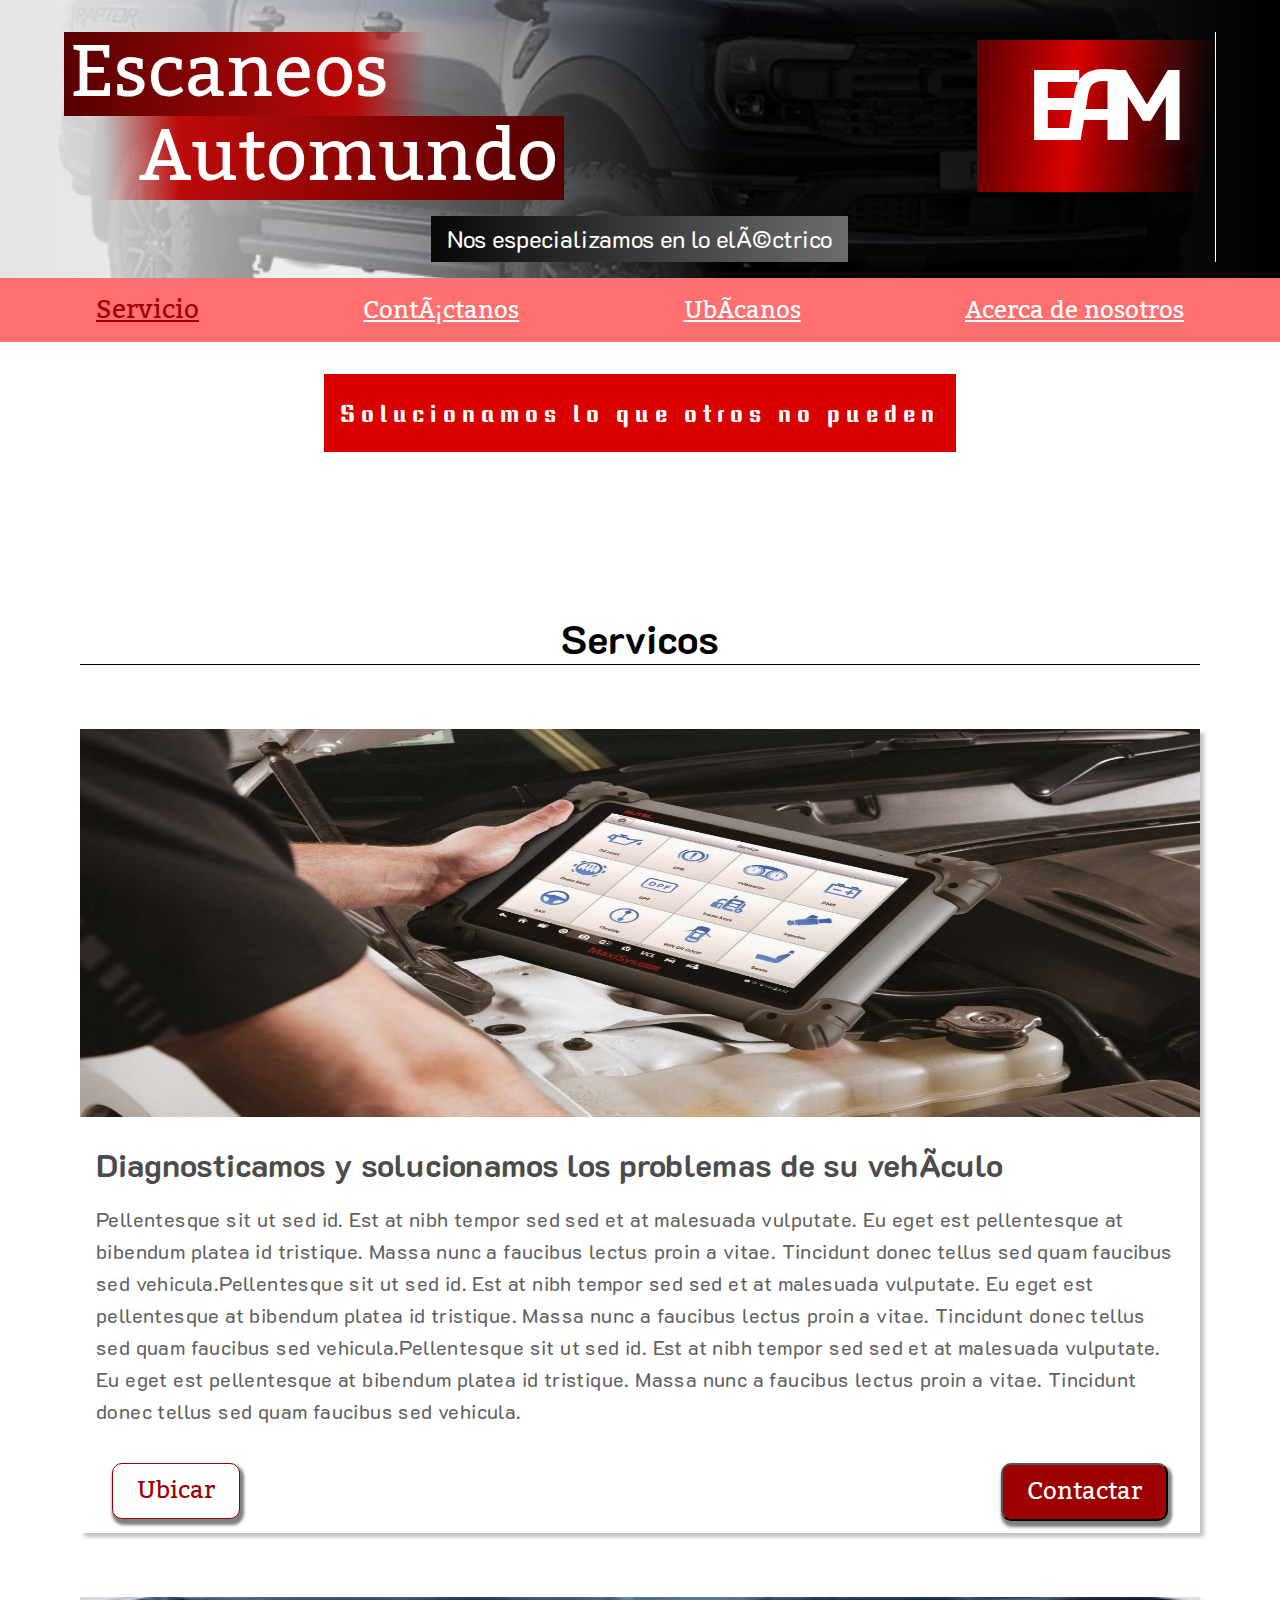
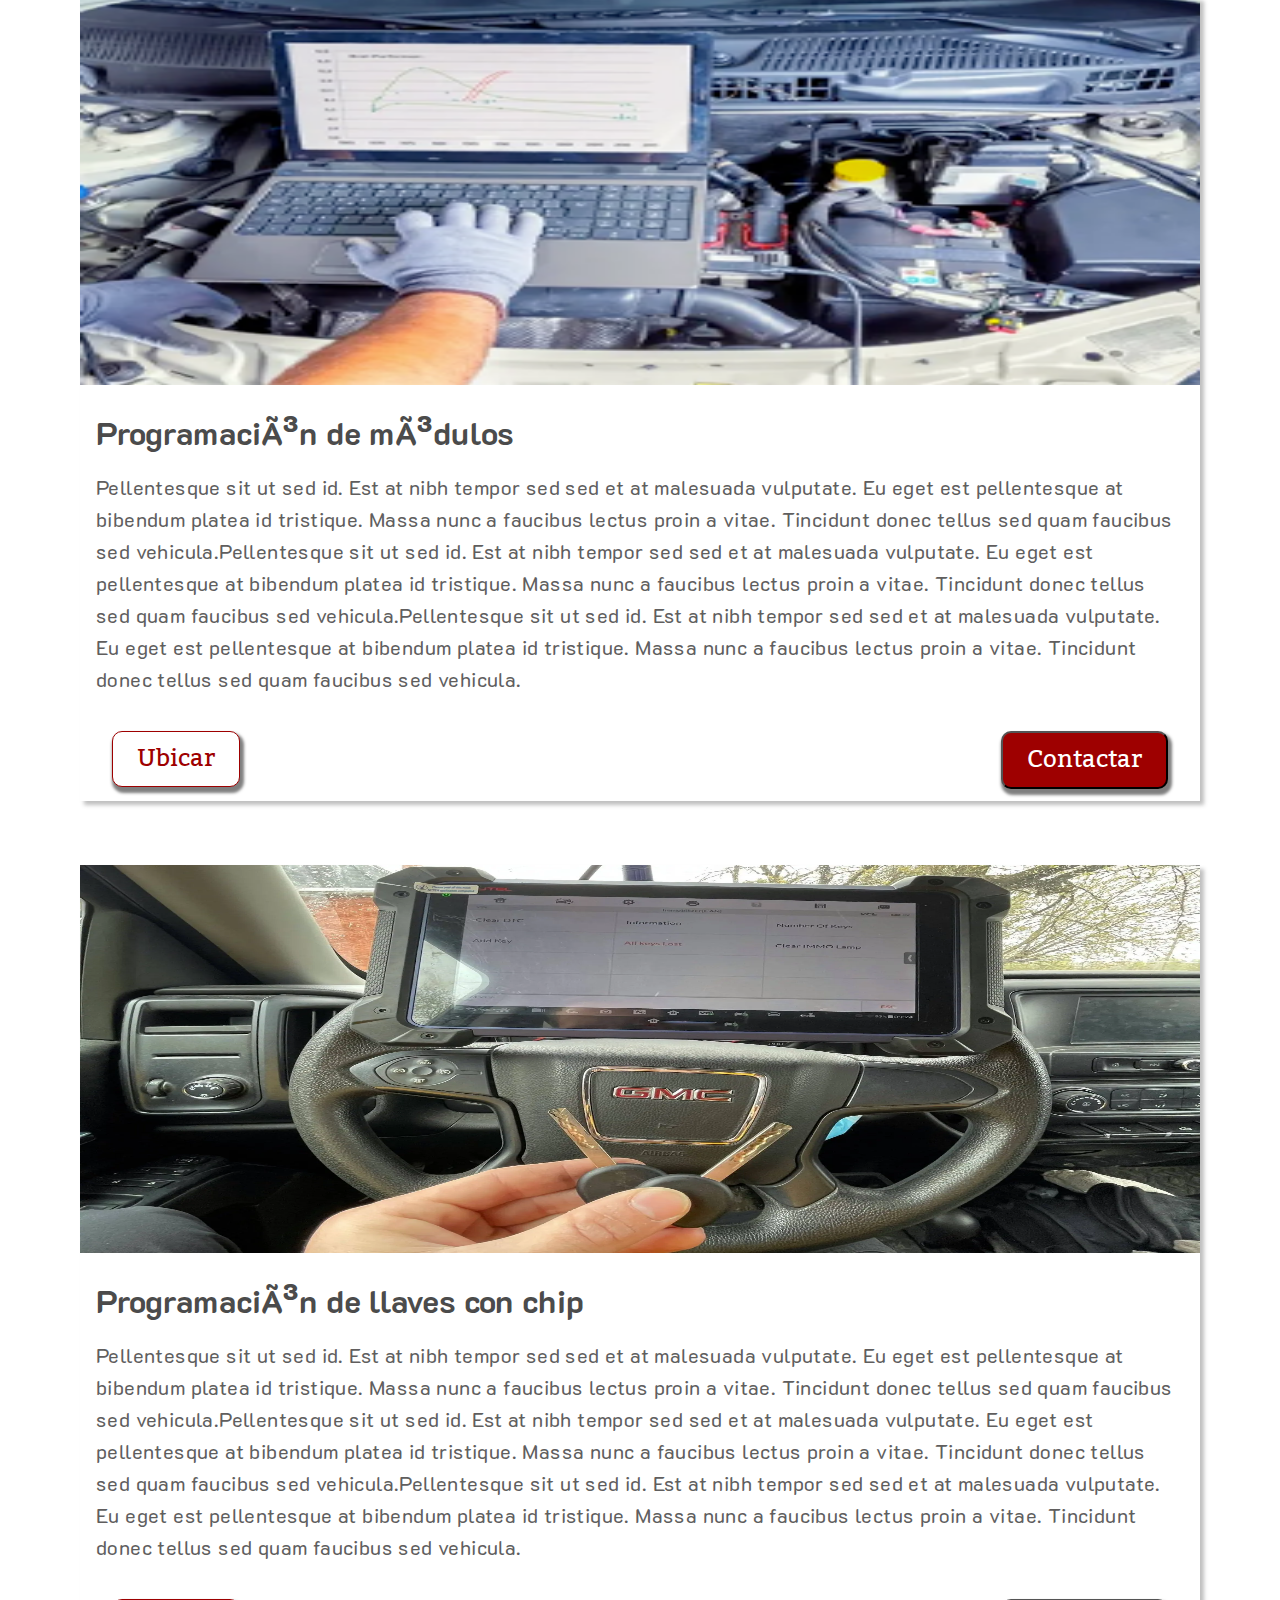
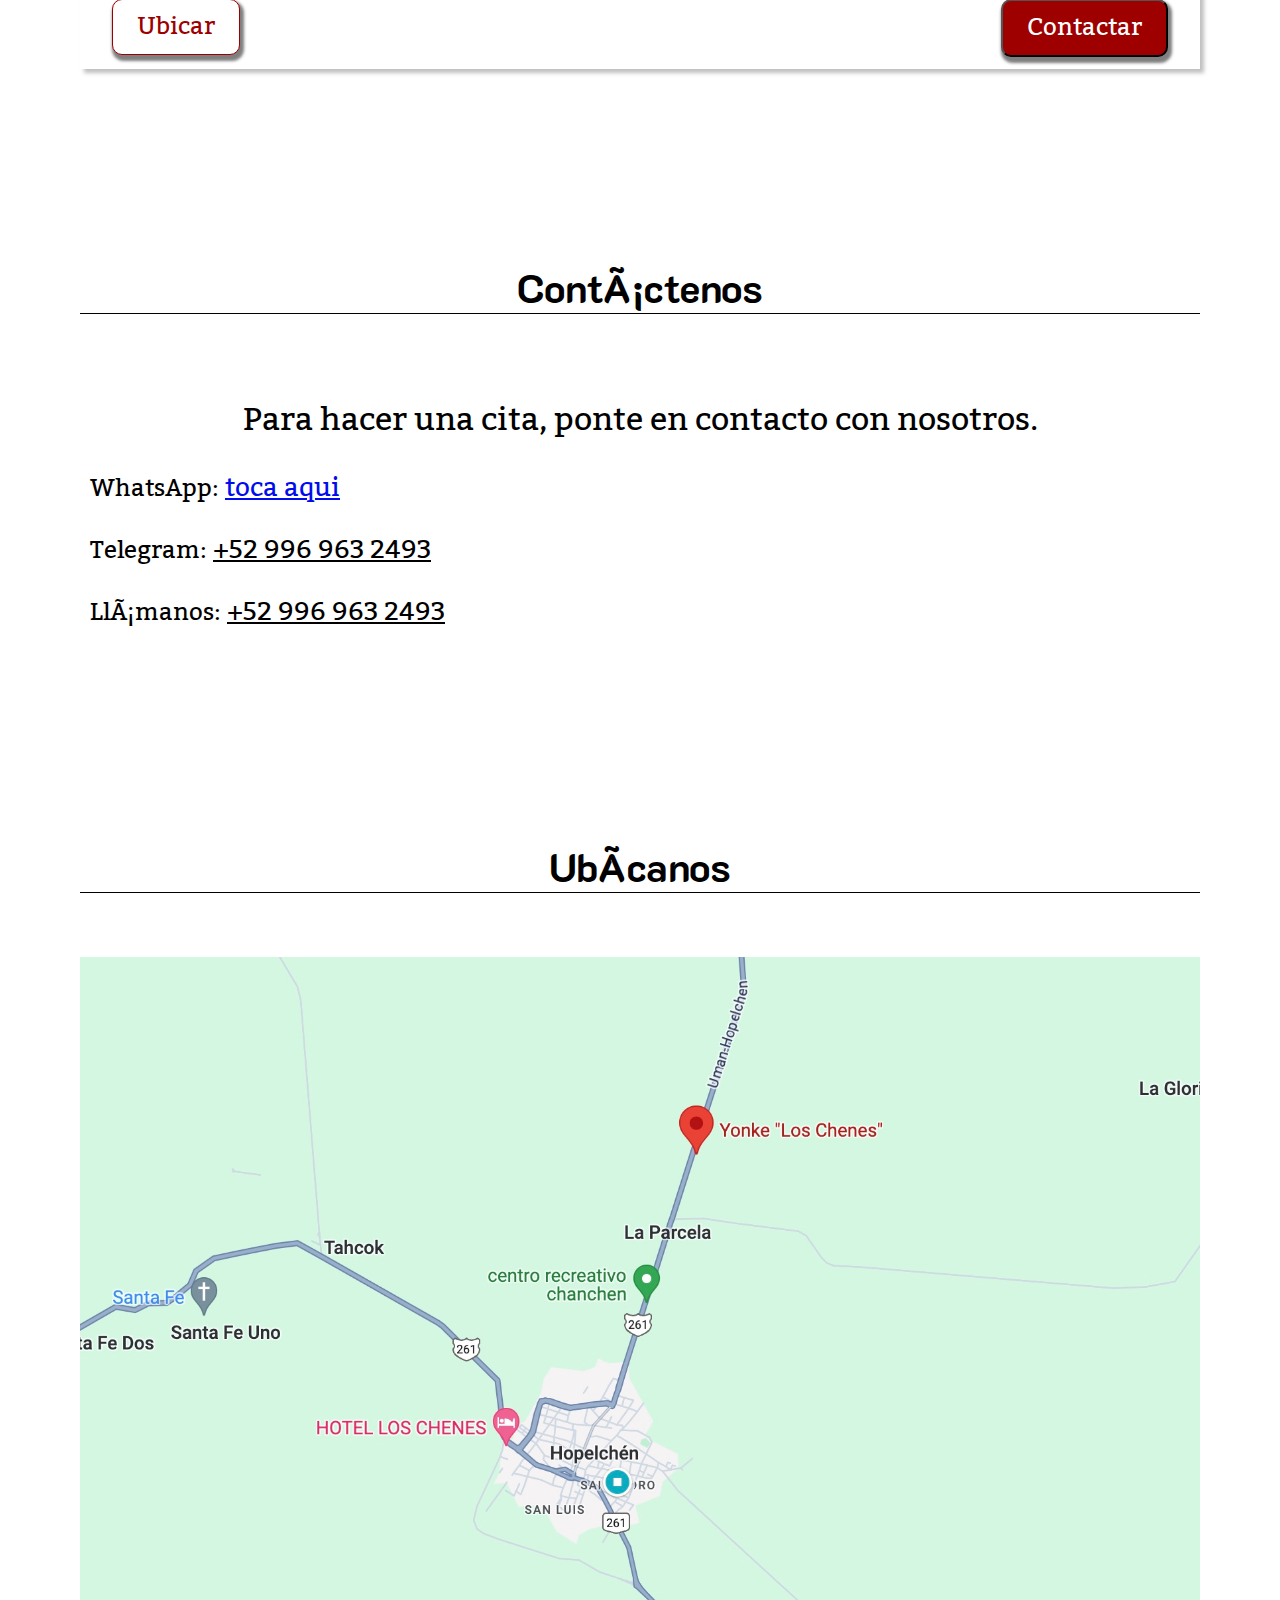
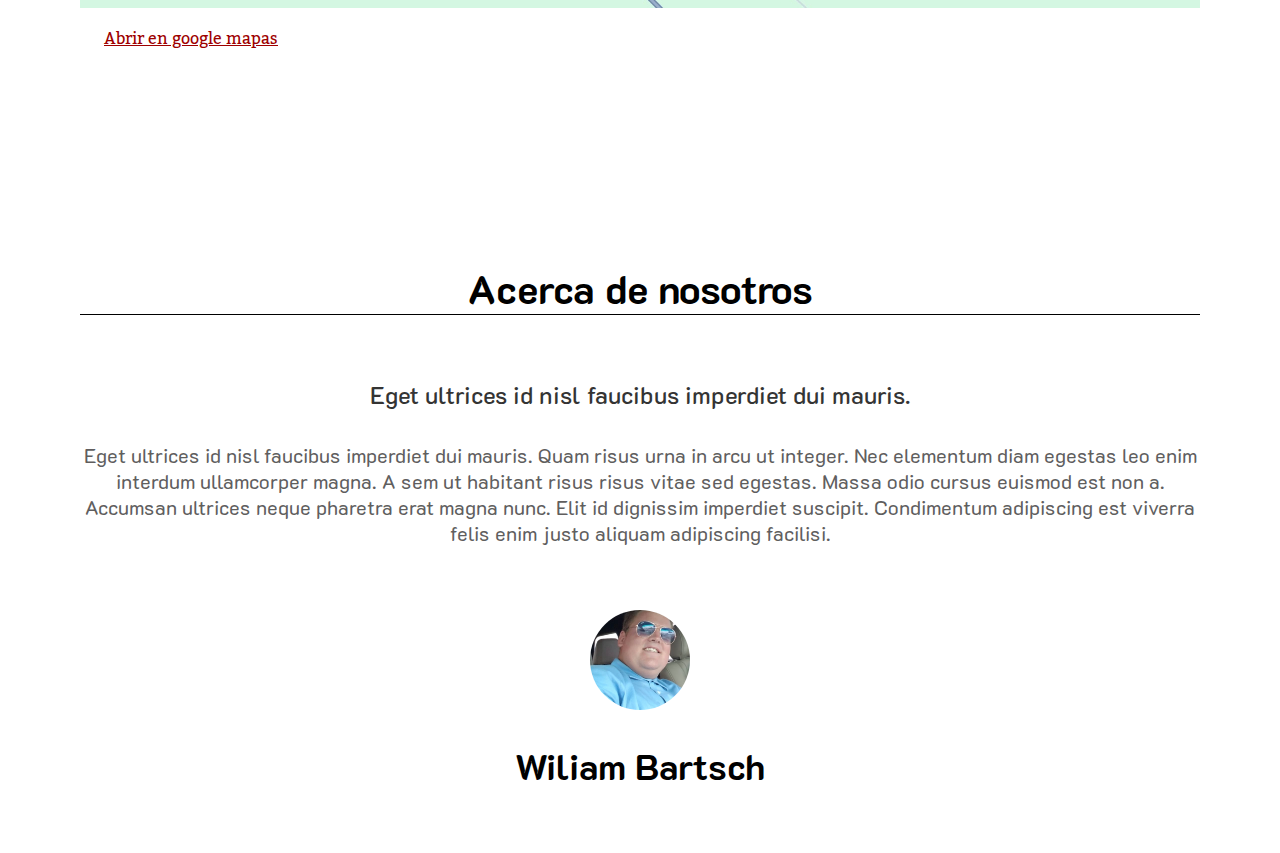
<file: docs/index.html>
<html lang="en">
  <head>
    <!-- <meta charset="UTF-8" />
    <meta name="viewport" content="width=device-width, initial-scale=1.0" /> -->
    <title>Escaneos Automundo</title>
    <link
      href="https://fonts.googleapis.com/css?family=K2D:100,100italic,200,200italic,300,300italic,regular,italic,500,500italic,600,600italic,700,700italic,800,800italic"
      rel="stylesheet"
    />
    <link
      href="https://fonts.googleapis.com/css?family=Kadwa:regular,700"
      rel="stylesheet"
    />
    <link
      href="https://fonts.googleapis.com/css?family=Keania+One:regular"
      rel="stylesheet"
    />
    <link
      href="https://fonts.googleapis.com/css?family=Kufam:regular,500,600,700,800,900,italic,500italic,600italic,700italic,800italic,900italic"
      rel="stylesheet"
    />
    <script defer type="module" src="index.js"></script>
    <link rel="stylesheet" href="index.css" />
  </head>
  <body>
    <div id="header-con">
      <div id="header-con-2">
        <div id="header-con-3">
          <div id="header-con-4">
            <div id="header-name-con">
              <div id="header-name-con-2">
                <p class="header-name">Escaneos</p>
              </div>
              <div id="header-name-con-3">
                <p class="header-name">Automundo</p>
              </div>
            </div>
            <div id="header-logo-con">
              <p id="logo-text">EAM</p>
            </div>
          </div>

          <div id="header-description-con">
            <div id="header-description-con-2">
              <p id="header-description-text">
                Nos especializamos en lo eléctrico
              </p>
            </div>
          </div>
        </div>
      </div>
      <div id="header-top-tabs" class="header-top-tabs" data-position="norm">
        <p
          data-scrollto="section-service"
          data-btn="btn"
          id="header-top-tab-service"
          class="header-top-tabs-tabs-active"
        >
          Servicio
        </p>
        <p
          data-scrollto="section-contact"
          data-btn="btn"
          id="header-top-tab-contact"
          class="header-top-tabs-tabs"
        >
          Contáctanos
        </p>
        <p
          data-scrollto="section-locate"
          data-btn="btn"
          id="header-top-tab-locate"
          class="header-top-tabs-tabs"
        >
          Ubícanos
        </p>
        <p
          data-scrollto="section-about"
          data-btn="btn"
          id="header-top-tab-about"
          class="header-top-tabs-tabs"
        >
          Acerca de nosotros
        </p>
      </div>
    </div>

    <div id="body-con">
      <div id="body-motto-con">
        <p id="body-motto">Solucionamos lo que otros no pueden</p>
      </div>
      <div id="section-service" class="body-cont-con">
        <div class="body-cont-header-con">
          <p class="body-cont-header">Servicos</p>
        </div>

        <div class="service-con">
          <img class="service-img" src="images/scanner.jpeg" alt="" />
          <div class="service-con-2">
            <div class="service-text-con">
              <p class="service-text-header">
                Diagnosticamos y solucionamos los problemas de su vehículo
              </p>
              <p class="service-text">
                Pellentesque sit ut sed id. Est at nibh tempor sed sed et at
                malesuada vulputate. Eu eget est pellentesque at bibendum platea
                id tristique. Massa nunc a faucibus lectus proin a vitae.
                Tincidunt donec tellus sed quam faucibus sed
                vehicula.Pellentesque sit ut sed id. Est at nibh tempor sed sed
                et at malesuada vulputate. Eu eget est pellentesque at bibendum
                platea id tristique. Massa nunc a faucibus lectus proin a vitae.
                Tincidunt donec tellus sed quam faucibus sed
                vehicula.Pellentesque sit ut sed id. Est at nibh tempor sed sed
                et at malesuada vulputate. Eu eget est pellentesque at bibendum
                platea id tristique. Massa nunc a faucibus lectus proin a vitae.
                Tincidunt donec tellus sed quam faucibus sed vehicula.
              </p>
            </div>
            <div class="service-btn-con">
              <button class="service-btn-locate" data-gowhere="openMap">
                Ubicar
              </button>
              <button class="service-btn-contact" data-gowhere="openWhatsApp">
                Contactar
              </button>
            </div>
          </div>
        </div>
        <div class="service-con">
          <img
            class="service-img"
            src="images/module programming.webp"
            alt=""
          />
          <div class="service-con-2">
            <div class="service-text-con">
              <p class="service-text-header">Programación de módulos</p>
              <p class="service-text">
                Pellentesque sit ut sed id. Est at nibh tempor sed sed et at
                malesuada vulputate. Eu eget est pellentesque at bibendum platea
                id tristique. Massa nunc a faucibus lectus proin a vitae.
                Tincidunt donec tellus sed quam faucibus sed
                vehicula.Pellentesque sit ut sed id. Est at nibh tempor sed sed
                et at malesuada vulputate. Eu eget est pellentesque at bibendum
                platea id tristique. Massa nunc a faucibus lectus proin a vitae.
                Tincidunt donec tellus sed quam faucibus sed
                vehicula.Pellentesque sit ut sed id. Est at nibh tempor sed sed
                et at malesuada vulputate. Eu eget est pellentesque at bibendum
                platea id tristique. Massa nunc a faucibus lectus proin a vitae.
                Tincidunt donec tellus sed quam faucibus sed vehicula.
              </p>
            </div>
            <div class="service-btn-con">
              <button class="service-btn-locate" data-gowhere="openMap">
                Ubicar
              </button>
              <button class="service-btn-contact" data-gowhere="openWhatsApp">
                Contactar
              </button>
            </div>
          </div>
        </div>
        <div class="service-con">
          <img
            class="service-img"
            src="images/car-key-programming-2048x1675.webp"
            alt=""
          />
          <div class="service-con-2">
            <div class="service-text-con">
              <p class="service-text-header">Programación de llaves con chip</p>
              <p class="service-text">
                Pellentesque sit ut sed id. Est at nibh tempor sed sed et at
                malesuada vulputate. Eu eget est pellentesque at bibendum platea
                id tristique. Massa nunc a faucibus lectus proin a vitae.
                Tincidunt donec tellus sed quam faucibus sed
                vehicula.Pellentesque sit ut sed id. Est at nibh tempor sed sed
                et at malesuada vulputate. Eu eget est pellentesque at bibendum
                platea id tristique. Massa nunc a faucibus lectus proin a vitae.
                Tincidunt donec tellus sed quam faucibus sed
                vehicula.Pellentesque sit ut sed id. Est at nibh tempor sed sed
                et at malesuada vulputate. Eu eget est pellentesque at bibendum
                platea id tristique. Massa nunc a faucibus lectus proin a vitae.
                Tincidunt donec tellus sed quam faucibus sed vehicula.
              </p>
            </div>
            <div class="service-btn-con">
              <button class="service-btn-locate" data-gowhere="openMap">
                Ubicar
              </button>
              <button class="service-btn-contact" data-gowhere="openWhatsApp">
                Contactar
              </button>
            </div>
          </div>
        </div>
      </div>
      <div id="section-contact" class="body-cont-con">
        <div class="body-cont-header-con">
          <p class="body-cont-header">Contáctenos</p>
        </div>
        <div id="contact-con">
          <p id="contact-con-header">
            Para hacer una cita, ponte en contacto con nosotros.
          </p>
          <div id="contact-con-2">
            <p class="contact-info">
              WhatsApp:
              <span id="info-whatsApp-contact" data-gowhere="openWhatsApp">
                toca aqui</span
              >
            </p>
            <p class="contact-info">Telegram: <span>+52 996 963 2493</span></p>
            <p class="contact-info">Llámanos: <span>+52 996 963 2493</span></p>
          </div>
        </div>
      </div>
      <div id="section-locate" class="body-cont-con">
        <div class="body-cont-header-con">
          <p class="body-cont-header">Ubícanos</p>
        </div>
        <div id="locate-map-con">
          <img
            id="locate-map"
            src="images/map.JPG"
            alt=""
            data-gowhere="openMap"
          />
          <button id="locate-btn-open-map" data-gowhere="openMap">
            Abrir en google mapas
          </button>
        </div>
      </div>
      <div id="section-about" class="body-cont-con">
        <div class="body-cont-header-con">
          <p class="body-cont-header">Acerca de nosotros</p>
        </div>
        <div id="about-con">
          <p id="about-text-header">
            Eget ultrices id nisl faucibus imperdiet dui mauris.
          </p>
          <p id="about-text">
            Eget ultrices id nisl faucibus imperdiet dui mauris. Quam risus urna
            in arcu ut integer. Nec elementum diam egestas leo enim interdum
            ullamcorper magna. A sem ut habitant risus risus vitae sed egestas.
            Massa odio cursus euismod est non a. Accumsan ultrices neque
            pharetra erat magna nunc. Elit id dignissim imperdiet suscipit.
            Condimentum adipiscing est viverra felis enim justo aliquam
            adipiscing facilisi.
          </p>
        </div>
        <div id="about-name-con">
          <div id="about-name-con-2"></div>
          <div id="about-name-con-3">
            <p id="about-name">Wiliam Bartsch</p>
          </div>
        </div>
      </div>
    </div>
  </body>
</html>
</file>
<file: docs/index.css>
* {
  margin: 0;
  padding: 0;
  scroll-behavior: smooth;
}
body {
  /* width: 600px; */
  /* width: 100vh; */
  width: 100%;
  scroll-behavior: smooth;
}
/* 
#header {
  display: flex;
  flex-direction: column;
  align-items: center;
  align-self: stretch;
} */
#header-con {
  display: flex;
  flex-direction: column;
  align-items: center;
  align-self: stretch;
  /* position: fixed; */
}

#header-con-2 {
  display: flex;
  padding: 32px 64px 16px 64px;
  flex-direction: column;
  align-items: flex-start;
  align-self: stretch;
  background: linear-gradient(90deg, #e4e4e4 0%, rgba(0, 0, 0, 0) 57%),
    linear-gradient(
      90deg,
      rgba(0, 0, 0, 0) 29.75%,
      rgba(0, 0, 0, 0.75) 52.5%,
      #000 98.97%
    ),
    url(images/header-fill.webp) lightgray 50% / cover no-repeat;
}
#header-con-3 {
  display: flex;
  flex-direction: column;
  align-items: flex-start;
  gap: 16px;
  align-self: stretch;
  border-right: 1px solid #fff;
}
#header-con-4 {
  display: flex;
  justify-content: space-between;
  align-items: center;
  align-self: stretch;
}
#header-logo-con {
  display: flex;
  width: 206px;
  padding: 12px 16px;
  flex-direction: column;
  justify-content: center;
  align-items: center;
  background: linear-gradient(
    276deg,
    rgba(217, 0, 0, 0) 4.82%,
    rgba(217, 0, 0, 0.77) 48.59%,
    #d90000 59.61%,
    #560000 101.47%
  );
}
#logo-text {
  color: #fff;
  text-align: center;
  /* leading-trim: both; */
  /* text-edge: cap; */
  font-family: Kufam;
  font-size: 96px;
  font-style: normal;
  font-weight: 600;
  line-height: 128px; /* 100% */
  letter-spacing: -22.4px;
}
#header-description-con {
  display: flex;
  flex-direction: column;
  justify-content: flex-end;
  align-items: center;
  align-self: stretch;
}
#header-description-con-2 {
  display: flex;
  padding: 0px 16px;
  align-items: flex-start;
  gap: 10px;
  background: linear-gradient(90deg, #070707 0%, #6d6d6d 100%);
}
#header-description-text {
  color: #fff;
  text-align: center;
  font-family: K2D;
  font-size: 24px;
  font-style: normal;
  font-weight: 400;
  line-height: 46px; /* 143.75% */
}
#header-name-con {
  display: flex;
  width: 500px;
  /* width: 797px; */
  flex-direction: column;
  align-items: flex-start;
}
#header-name-con-2 {
  display: flex;
  padding: 6px;
  align-items: flex-start;
  align-self: stretch;
  background: linear-gradient(
    269deg,
    rgba(217, 0, 0, 0) 27.29%,
    rgba(190, 0, 0, 0.94) 42.01%,
    #560000 100%
  );
}
#header-name-con-3 {
  display: flex;
  padding: 6px;
  justify-content: flex-end;
  align-items: flex-start;
  align-self: stretch;
  background: linear-gradient(
    89deg,
    rgba(217, 0, 0, 0) 7.74%,
    rgba(190, 0, 0, 0.94) 23.18%,
    #560000 100%
  );
}
.header-name {
  color: #fff;
  font-family: Kadwa;
  font-size: 72px;
  font-style: normal;
  font-weight: 400;
  line-height: 72px; /* 75% */
}
.header-top-tabs {
  display: flex;
  padding: 6px 96px;
  justify-content: space-between;
  gap: 16px;
  align-items: center;
  align-content: center;
  align-self: stretch;
  flex-wrap: wrap;

  background: rgba(255, 93, 93, 0.891);
}
.header-top-tabs-fixed {
  display: flex;
  padding: 6px 96px;
  justify-content: space-between;
  align-items: center;
  gap: 16px;
  align-content: center;
  align-self: stretch;
  flex-wrap: wrap;
  background: rgba(255, 93, 93, 0.891);
  position: fixed;
}
.header-top-tabs-tabs-active {
  color: #9e0000;
  font-family: Kadwa;
  font-size: 26px;
  font-style: normal;
  font-weight: 400;
  line-height: normal;
  text-decoration-line: underline;
}
.header-top-tabs-tabs {
  color: #fff;
  font-family: Kadwa;
  font-size: 24px;
  font-style: normal;
  font-weight: 400;
  line-height: normal;
  text-decoration-line: underline;
}

/* Body */
#body-con {
  display: flex;
  padding: 32px 64px;
  flex-direction: column;
  align-items: center;
  gap: 128px;
  align-self: stretch;
  background: var(linear-gradient(90deg, #fff 1.5%, #b8b8b8 59%, #525252 100%));
}
#body-motto-con {
  display: flex;
  padding: 16px;
  justify-content: center;
  align-items: center;
  gap: 10px;

  background: #d90000;
  /* background: rgba(217, 0, 0, 0.5); */
}
#body-motto {
  color: #fff;
  font-family: "Keania One";
  font-size: 24px;
  font-style: normal;
  font-weight: 400;
  line-height: 46px; /* 95.833% */
  letter-spacing: 6.08px;
}
/* .header-top-tabs-fixed + .body-padding-top {
  padding-top: 92px;
} */

.body-cont-con {
  display: flex;
  padding: 32px 16px;
  flex-direction: column;
  align-items: flex-start;
  gap: 64px;
  align-self: stretch;
  background: #fff;
}
.body-cont-header-con {
  display: flex;
  align-items: flex-start;
  gap: 10px;
  align-self: stretch;
  border-bottom: 1px solid #000;
}

.body-cont-header {
  flex: 1 0 0;
  color: #000;
  text-align: center;
  font-family: K2D;
  font-size: 40px;
  font-style: normal;
  font-weight: 700;
  line-height: normal;
}

.service-con {
  display: flex;
  align-items: flex-start;
  align-content: flex-start;
  align-self: stretch;
  flex-wrap: wrap;
  background: #fff;
  box-shadow: 4px 4px 4px 0px rgba(0, 0, 0, 0.25);
}

.service-img {
  display: flex;
  width: 100%;
  min-width: 300px;
  height: 388px;
  flex-direction: column;
  align-items: center;
  gap: 29px;
}
.service-con-2 {
  display: flex;
  padding: 12px 0px;
  flex-direction: column;
  align-items: flex-end;
  min-width: 300px;
  gap: 24px;
  flex: 1 0 0;
}
.service-text-con {
  display: flex;
  padding: 12px 16px;
  flex-direction: column;
  align-items: center;
  gap: 16px;
  align-self: stretch;
}
.service-text-header {
  align-self: stretch;
  color: #4b4b4b;
  /* color: #898989; */
  /* color: #343434; */
  /* color: #605e5e; */
  font-family: K2D;
  font-size: 32px;
  font-style: normal;
  font-weight: 700;
  line-height: 46px; /* 143.75% */
}
.service-text {
  align-self: stretch;
  color: #605e5e;
  /* color: #343434; */
  font-family: K2D;
  font-size: 20px;
  font-style: normal;
  font-weight: 400;
  line-height: 32px; /* 160% */
  letter-spacing: 0.4px;
}
.service-btn-con {
  display: flex;
  padding: 0px 32px;
  justify-content: space-between;
  align-items: flex-start;
  align-self: stretch;
}

.service-btn-locate {
  display: flex;
  padding: 4px 24px;
  justify-content: center;
  align-items: center;
  gap: 10px;
  border-radius: 10px;
  border: 1px solid #9e0000;
  background: #fff;

  /* btn shadow */
  box-shadow: 2px 4px 3px 2px rgba(0, 0, 0, 0.5);

  color: #9e0000;
  font-family: Kadwa;
  font-size: 24px;
  font-style: normal;
  font-weight: 400;
  line-height: 46px; /* 143.75% */
}
.service-btn-locate a {
  color: #9e0000;
  font-family: Kadwa;
  font-size: 24px;
  font-style: normal;
  font-weight: 400;
  line-height: 46px; /* 143.75% */
  text-decoration: none;
}

.service-btn-contact {
  display: flex;
  padding: 4px 24px;
  justify-content: center;
  align-items: center;
  gap: 10px;
  border-radius: 10px;
  background: #9e0000;

  /* btn shadow */
  box-shadow: 2px 4px 3px 2px rgba(0, 0, 0, 0.5);

  color: #fff;
  font-family: Kadwa;
  font-size: 24px;
  font-style: normal;
  font-weight: 400;
  line-height: 46px;
  text-decoration: none;
}
.service-btn-contact a {
  color: #fff;
  font-family: Kadwa;
  font-size: 24px;
  font-style: normal;
  font-weight: 400;
  line-height: 46px; /* 143.75% */
  text-decoration: none;
}

#contact-con {
  display: flex;
  padding: 10px;
  flex-direction: column;
  align-items: flex-start;
  gap: 10px;
  align-self: stretch;
}
#contact-con-header {
  align-self: stretch;
  color: #000;
  text-align: center;
  font-family: Kadwa;
  font-size: 32px;
  font-style: normal;
  font-weight: 400;
  line-height: normal;
}
#contact-con-2 {
  display: flex;
  flex-direction: column;
  align-items: flex-start;
  gap: 10px;
  align-self: stretch;
}
.contact-info {
  color: #000;
  font-family: Kadwa;
  font-size: 24px;
  font-style: normal;
  font-weight: 400;
  line-height: normal;
}
.contact-info span {
  color: #000;
  font-family: Kadwa;
  font-size: 26px;
  font-style: normal;
  font-weight: 400;
  line-height: normal;
  text-decoration-line: underline;
}
#info-whatsApp-contact {
  color: #000cec;
  font-family: Kadwa;
  font-size: 26px;
  font-style: normal;
  font-weight: 400;
  line-height: normal;
  text-decoration-line: underline;
}

#location-map-con {
  /* height: 577px; */
  align-self: stretch;
}
#locate-map {
  width: 100%;
}
#locate-btn-open-map {
  background: white;
  top: -90px;
  left: 400px;
  display: inline-flex;
  padding: 8px 24px;
  justify-content: center;
  align-items: center;

  border: none;
  color: #9e0000;
  font-family: Kadwa;
  font-size: 16px;
  font-style: normal;
  font-weight: 400;
  line-height: 46px;
  text-decoration: underline;
}
#locate-btn-open-map a {
  background: white;
  border: none;
  color: #9e0000;
  font-family: Kadwa;
  font-size: 16px;
  font-style: normal;
  font-weight: 400;
  line-height: 46px;
  text-decoration: underline;
}

#about-con {
  display: flex;
  flex-direction: column;
  align-items: flex-start;
  gap: 32px;
  align-self: stretch;
}
#about-text-header {
  align-self: stretch;
  color: #343434;
  /* color: #605e5e; */
  text-align: center;
  font-family: K2D;
  font-size: 24px;
  font-style: normal;
  font-weight: 500;
  line-height: normal;
}
#about-text {
  align-self: stretch;
  color: #605e5e;
  /* color: #343434; */
  text-align: center;
  font-family: K2D;
  font-size: 20px;
  font-style: normal;
  font-weight: 400;
  line-height: normal;
}

#about-name-con {
  display: flex;
  flex-direction: column;
  justify-content: center;
  align-items: center;
  gap: 32px;
  align-self: stretch;
}
#about-name-con-3 {
  display: flex;
  justify-content: flex-end;
  align-items: flex-end;
}
#about-name-con-2 {
  width: 100px;
  height: 100px;
  border-radius: 50px;
  background: url(images/william.jpg) lightgray 50% / cover no-repeat;
}
#about-name {
  align-self: stretch;
  color: #000;
  text-align: right;
  font-family: K2D;
  font-size: 36px;
  font-style: normal;
  font-weight: 700;
  line-height: normal;
}
</file>
